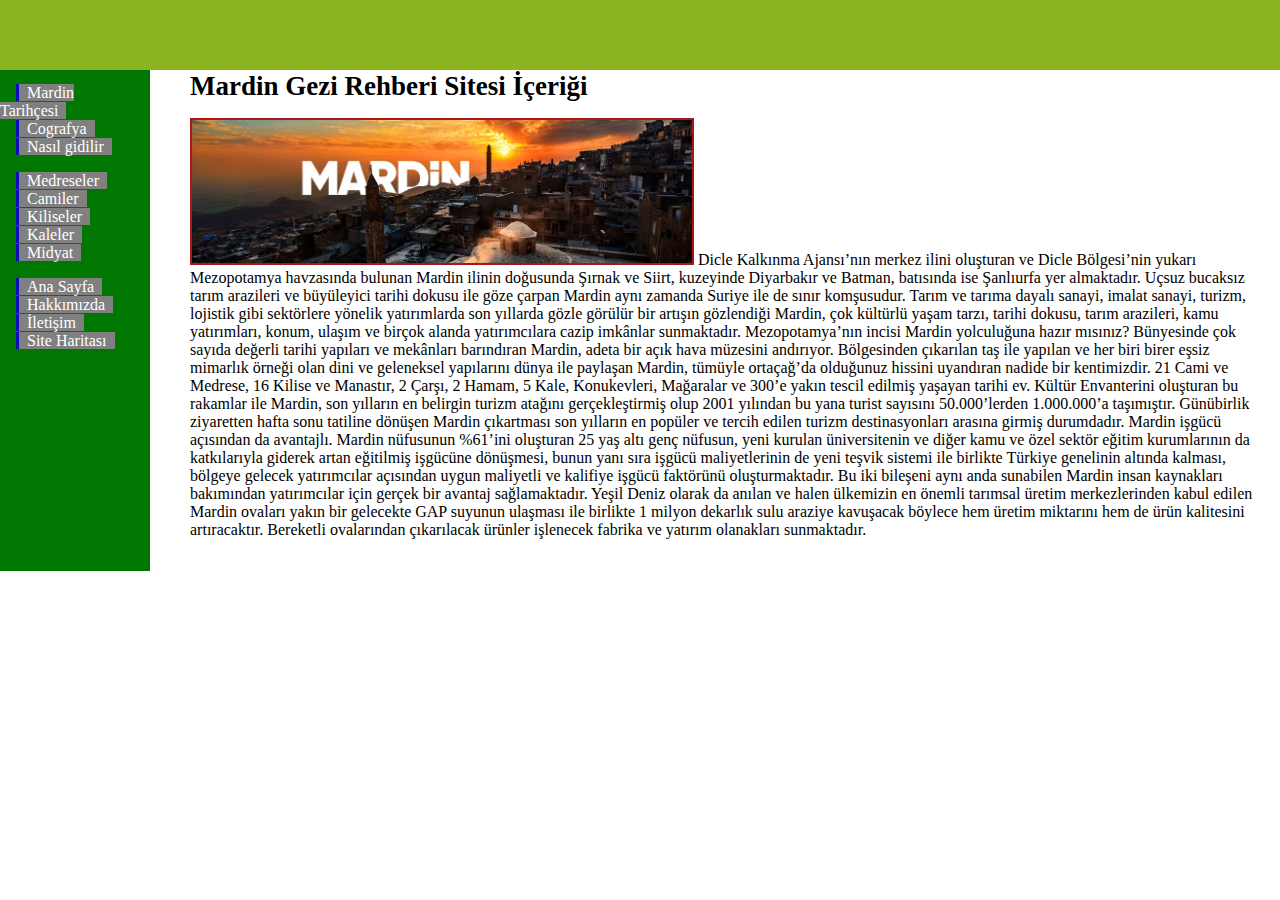
<file: index.html>
<!DOCTYPE html>
<html lang="en">
<head>
    <meta charset="UTF-8">
    <meta http-equiv="X-UA-Compatible" content="IE=edge">
    <meta name="viewport" content="width=device-width, initial-scale=1.0">
    <meta name="keyword" content="HTML,CSS"/>

    <title></title>
    <link rel="stylesheet" href="stil.css">

   
   

</head>

<body>
    <div id="icerik"> 
<div id="baslik">
    <h1> Mardin Gezi Rehberi Sitesi</h1>

    </div>

    <div id="navigation">
        <p><a href="#content" class=" erisim">Navigasyonu Atla</a></p>

   
<ul> 
    <li> <a href=""> Mardin Tarihçesi</a></li>
    <li> <a href=""> Cografya</a></li>
    <li> <a href=""> Nasıl gidilir</a></li>

</ul>

<ul>
    <li> <a href=""> Medreseler</a></li>
    <li> <a href=""> Camiler</a></li>
    <li> <a href=""> Kiliseler</a></li>
    <li> <a href=""> Kaleler</a></li>
    <li> <a href=" http://www.mardin.gov.tr/midyat" target="_blank"> Midyat</a></li>

</ul>
<ul>
    <li> <a href="index.html"> Ana Sayfa</a></li>
    <li> <a href=""> Hakkımızda</a></li>
    <li> <a href="iletisim.html"> İletişim</a></li>
    <li> <a href=""> Site Haritası</a></li>

</ul>
</div>
</div>

<div id="sayfaic">
<h2>Mardin Gezi Rehberi Sitesi İçeriği </h2>
<p> <img src="mardin.jpg" alt="">   Dicle Kalkınma Ajansı’nın merkez ilini oluşturan ve Dicle Bölgesi’nin yukarı Mezopotamya havzasında bulunan Mardin ilinin doğusunda Şırnak ve Siirt, kuzeyinde Diyarbakır ve Batman, batısında ise Şanlıurfa yer almaktadır. Uçsuz bucaksız tarım arazileri ve büyüleyici tarihi dokusu ile göze çarpan Mardin aynı zamanda Suriye ile de sınır komşusudur. Tarım ve tarıma dayalı sanayi, imalat sanayi, turizm, lojistik gibi sektörlere yönelik yatırımlarda son yıllarda gözle görülür bir artışın gözlendiği Mardin, çok kültürlü yaşam tarzı, tarihi dokusu, tarım arazileri, kamu yatırımları, konum, ulaşım ve birçok alanda yatırımcılara cazip imkânlar sunmaktadır. Mezopotamya’nın incisi Mardin yolculuğuna hazır mısınız?

    Bünyesinde çok sayıda değerli tarihi yapıları ve mekânları barındıran Mardin, adeta bir açık hava müzesini andırıyor. Bölgesinden çıkarılan taş ile yapılan ve her biri birer eşsiz mimarlık örneği olan dini ve geleneksel yapılarını dünya ile paylaşan Mardin, tümüyle ortaçağ’da olduğunuz hissini uyandıran nadide bir kentimizdir. 21 Cami ve Medrese, 16 Kilise ve Manastır, 2 Çarşı, 2 Hamam, 5 Kale, Konukevleri, Mağaralar ve 300’e yakın tescil edilmiş yaşayan tarihi ev. Kültür Envanterini oluşturan bu rakamlar ile Mardin, son yılların en belirgin turizm atağını gerçekleştirmiş olup 2001 yılından bu yana turist sayısını 50.000’lerden 1.000.000’a taşımıştır. Günübirlik ziyaretten hafta sonu tatiline dönüşen Mardin çıkartması son yılların en popüler ve tercih edilen turizm destinasyonları arasına girmiş durumdadır.
    
    Mardin işgücü açısından da avantajlı. Mardin nüfusunun %61’ini oluşturan 25 yaş altı genç nüfusun, yeni kurulan üniversitenin ve diğer kamu ve özel sektör eğitim kurumlarının da katkılarıyla giderek artan eğitilmiş işgücüne dönüşmesi, bunun yanı sıra işgücü maliyetlerinin de yeni teşvik sistemi ile birlikte Türkiye genelinin altında kalması, bölgeye gelecek yatırımcılar açısından uygun maliyetli ve kalifiye işgücü faktörünü oluşturmaktadır. Bu iki bileşeni aynı anda sunabilen Mardin insan kaynakları bakımından yatırımcılar için gerçek bir avantaj sağlamaktadır. Yeşil Deniz olarak da anılan ve halen ülkemizin en önemli tarımsal üretim merkezlerinden kabul edilen Mardin ovaları yakın bir gelecekte GAP suyunun ulaşması ile birlikte 1 milyon dekarlık sulu araziye kavuşacak böylece hem üretim miktarını hem de ürün kalitesini artıracaktır. Bereketli ovalarından çıkarılacak ürünler işlenecek fabrika ve yatırım olanakları sunmaktadır.</p>

</div>





</body>
</html>
</file>
<file: stil.css>
body{ font: 100½ arial, helvetica;
    margin: 0px;
}   
.erisim, h1{position: absolute;
         height:0 ;
         overflow: hidden;
} 

#baslik {
    background:rgb(140, 180, 30);
    height: 70px;
}
#navigation {
    position: absolute;
    top: 60px;
    margin-top: 0.5em;
    left: 0;
    width: 135px;
}
#navigation ul { margin: 0 0 1em 0;
    padding: 0%;
    list-style: none;

}
#navigation ul a { color: white;
    text-decoration: none;
    background: grey;
    border-left: 3px solid rgb(11, 14, 185);
    padding: 0 0.5em;
    margin: 0 1em 4px 1em;

}

#navigation ul a:hover {
    background: red;

}
#sayfaic{border-left: 150px solid #070;
    padding: 1px 20px 1em 40px;
    background: white;

}
h2{ font-size:  27px;
position: relative;
margin: auto;}
#sayfaic img{ width: 500px;
border: 2px solid rgb(167, 23, 23);
}
</file>
